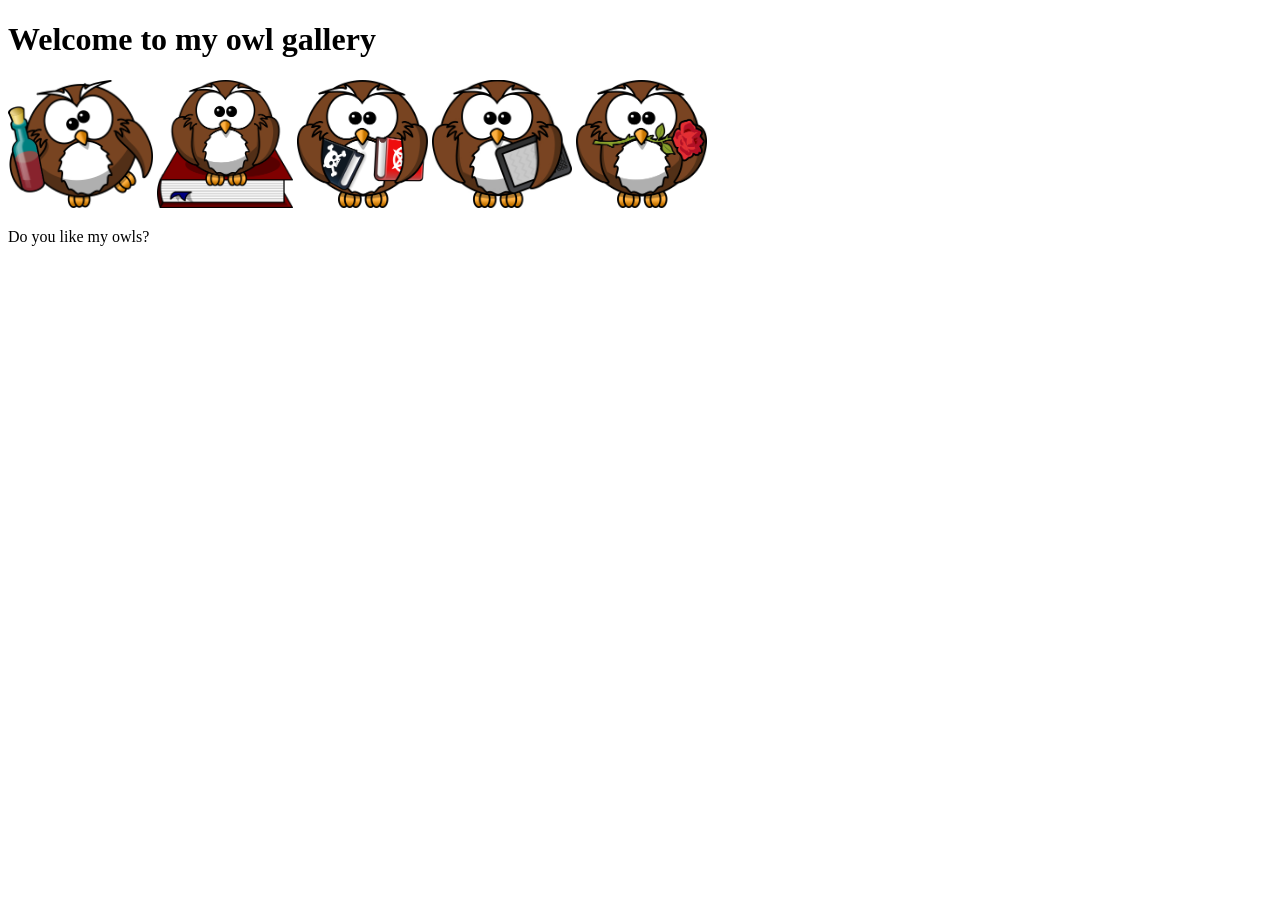
<file: ch8/simple_server/index.html>
<!DOCTYPE html>
<html lang="en">
<head><title>Cool Owls!</title></head>
<body>
<h1>Welcome to my owl gallery</h1>
<div>
    <img src="img/owl-alcohol.png" height="128"/>
    <img src="img/owl-book.png" height="128"/>
    <img src="img/owl-books.png" height="128"/>
    <img src="img/owl-ebook.jpg" height="128"/>
    <img src="img/owl-rose.jpeg" height="128"/>
</div>
<p>Do you like my owls?</p>
</body>
</html>
</file>
